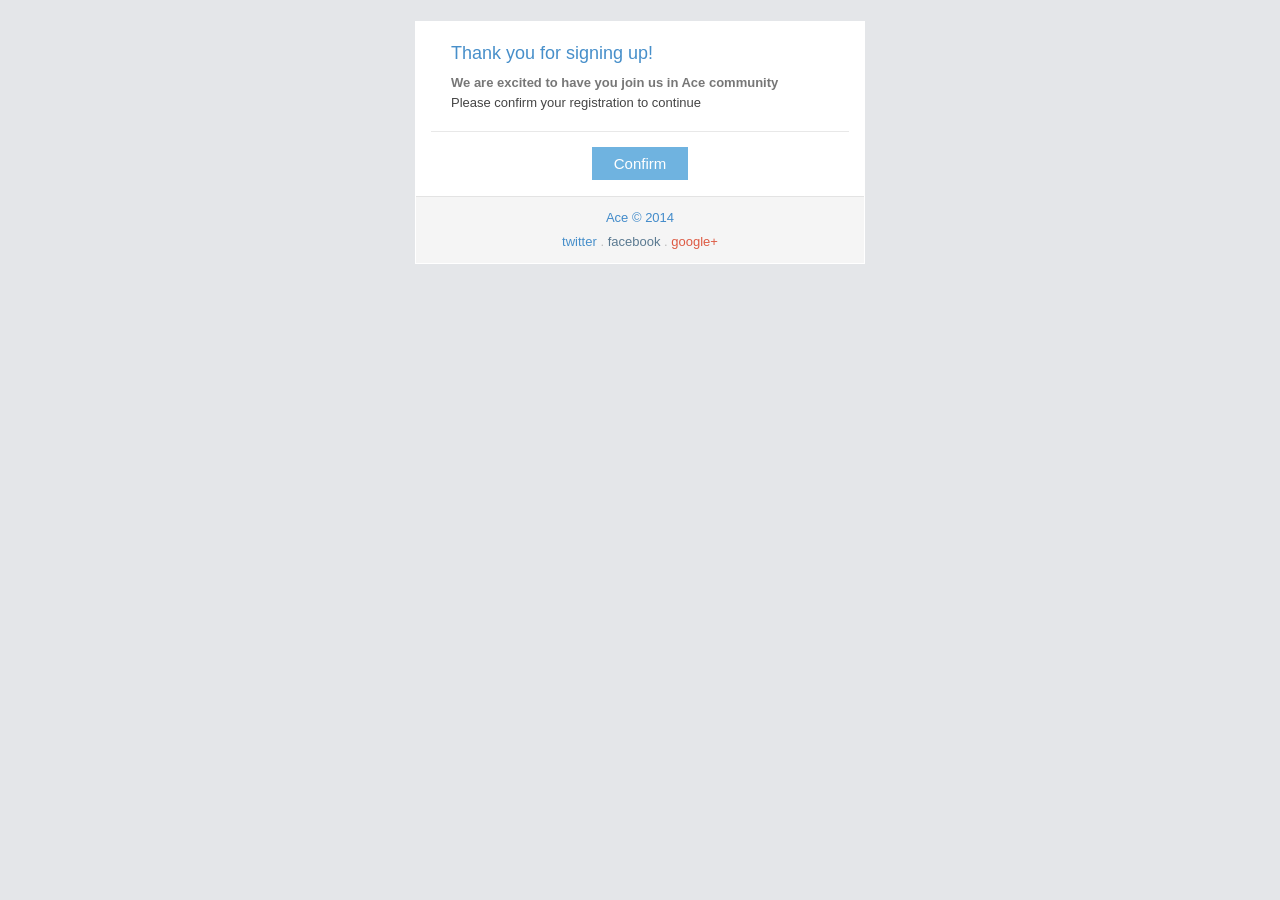
<file: src/main/resources/templates/email-confirmation.html>
<!doctype html>
 <html xmlns="http://www.w3.org/1999/xhtml">
 <head>
  <meta http-equiv="Content-Type" content="text/html; charset=UTF-8" />
  <meta name="viewport" content="initial-scale=1.0" />
  <meta name="format-detection" content="telephone=no" />
  <title></title>
  <style type="text/css">
 	body {
		width: 100%;
		margin: 0;
		padding: 0;
		-webkit-font-smoothing: antialiased;
	}
	@media only screen and (max-width: 600px) {
		table[class="table-row"] {
			float: none !important;
			width: 98% !important;
			padding-left: 20px !important;
			padding-right: 20px !important;
		}
		table[class="table-row-fixed"] {
			float: none !important;
			width: 98% !important;
		}
		table[class="table-col"], table[class="table-col-border"] {
			float: none !important;
			width: 100% !important;
			padding-left: 0 !important;
			padding-right: 0 !important;
			table-layout: fixed;
		}
		td[class="table-col-td"] {
			width: 100% !important;
		}
		table[class="table-col-border"] + table[class="table-col-border"] {
			padding-top: 12px;
			margin-top: 12px;
			border-top: 1px solid #E8E8E8;
		}
		table[class="table-col"] + table[class="table-col"] {
			margin-top: 15px;
		}
		td[class="table-row-td"] {
			padding-left: 0 !important;
			padding-right: 0 !important;
		}
		table[class="navbar-row"] , td[class="navbar-row-td"] {
			width: 100% !important;
		}
		img {
			max-width: 100% !important;
			display: inline !important;
		}
		img[class="pull-right"] {
			float: right;
			margin-left: 11px;
            max-width: 125px !important;
			padding-bottom: 0 !important;
		}
		img[class="pull-left"] {
			float: left;
			margin-right: 11px;
			max-width: 125px !important;
			padding-bottom: 0 !important;
		}
		table[class="table-space"], table[class="header-row"] {
			float: none !important;
			width: 98% !important;
		}
		td[class="header-row-td"] {
			width: 100% !important;
		}
	}
	@media only screen and (max-width: 480px) {
		table[class="table-row"] {
			padding-left: 16px !important;
			padding-right: 16px !important;
		}
	}
	@media only screen and (max-width: 320px) {
		table[class="table-row"] {
			padding-left: 12px !important;
			padding-right: 12px !important;
		}
	}
	@media only screen and (max-width: 458px) {
		td[class="table-td-wrap"] {
			width: 100% !important;
		}
	}
  </style>
 </head>
 <body style="font-family: Arial, sans-serif; font-size:13px; color: #444444; min-height: 200px;" bgcolor="#E4E6E9" leftmargin="0" topmargin="0" marginheight="0" marginwidth="0">
 <table width="100%" height="100%" bgcolor="#E4E6E9" cellspacing="0" cellpadding="0" border="0">
 <tr><td width="100%" align="center" valign="top" bgcolor="#E4E6E9" style="background-color:#E4E6E9; min-height: 200px;">
<table><tr><td class="table-td-wrap" align="center" width="458"><table class="table-space" height="18" style="height: 18px; font-size: 0px; line-height: 0; width: 450px; background-color: #e4e6e9;" width="450" bgcolor="#E4E6E9" cellspacing="0" cellpadding="0" border="0"><tbody><tr><td class="table-space-td" valign="middle" height="18" style="height: 18px; width: 450px; background-color: #e4e6e9;" width="450" bgcolor="#E4E6E9" align="left">&nbsp;</td></tr></tbody></table>
<table class="table-space" height="8" style="height: 8px; font-size: 0px; line-height: 0; width: 450px; background-color: #ffffff;" width="450" bgcolor="#FFFFFF" cellspacing="0" cellpadding="0" border="0"><tbody><tr><td class="table-space-td" valign="middle" height="8" style="height: 8px; width: 450px; background-color: #ffffff;" width="450" bgcolor="#FFFFFF" align="left">&nbsp;</td></tr></tbody></table>

<table class="table-row" width="450" bgcolor="#FFFFFF" style="table-layout: fixed; background-color: #ffffff;" cellspacing="0" cellpadding="0" border="0"><tbody><tr><td class="table-row-td" style="font-family: Arial, sans-serif; line-height: 19px; color: #444444; font-size: 13px; font-weight: normal; padding-left: 36px; padding-right: 36px;" valign="top" align="left">
  <table class="table-col" align="left" width="378" cellspacing="0" cellpadding="0" border="0" style="table-layout: fixed;"><tbody><tr><td class="table-col-td" width="378" style="font-family: Arial, sans-serif; line-height: 19px; color: #444444; font-size: 13px; font-weight: normal; width: 378px;" valign="top" align="left">
    <table class="header-row" width="378" cellspacing="0" cellpadding="0" border="0" style="table-layout: fixed;"><tbody><tr><td class="header-row-td" width="378" style="font-family: Arial, sans-serif; font-weight: normal; line-height: 19px; color: #478fca; margin: 0px; font-size: 18px; padding-bottom: 10px; padding-top: 15px;" valign="top" align="left">Thank you for signing up!</td></tr></tbody></table>
    <div style="font-family: Arial, sans-serif; line-height: 20px; color: #444444; font-size: 13px;">
      <b style="color: #777777;">We are excited to have you join us in Ace community</b>
      <br>
      Please confirm your registration to continue
    </div>
  </td></tr></tbody></table>
</td></tr></tbody></table>
    
<table class="table-space" height="12" style="height: 12px; font-size: 0px; line-height: 0; width: 450px; background-color: #ffffff;" width="450" bgcolor="#FFFFFF" cellspacing="0" cellpadding="0" border="0"><tbody><tr><td class="table-space-td" valign="middle" height="12" style="height: 12px; width: 450px; background-color: #ffffff;" width="450" bgcolor="#FFFFFF" align="left">&nbsp;</td></tr></tbody></table>
<table class="table-space" height="12" style="height: 12px; font-size: 0px; line-height: 0; width: 450px; background-color: #ffffff;" width="450" bgcolor="#FFFFFF" cellspacing="0" cellpadding="0" border="0"><tbody><tr><td class="table-space-td" valign="middle" height="12" style="height: 12px; width: 450px; padding-left: 16px; padding-right: 16px; background-color: #ffffff;" width="450" bgcolor="#FFFFFF" align="center">&nbsp;<table bgcolor="#E8E8E8" height="0" width="100%" cellspacing="0" cellpadding="0" border="0"><tbody><tr><td bgcolor="#E8E8E8" height="1" width="100%" style="height: 1px; font-size:0;" valign="top" align="left">&nbsp;</td></tr></tbody></table></td></tr></tbody></table>
<table class="table-space" height="16" style="height: 16px; font-size: 0px; line-height: 0; width: 450px; background-color: #ffffff;" width="450" bgcolor="#FFFFFF" cellspacing="0" cellpadding="0" border="0"><tbody><tr><td class="table-space-td" valign="middle" height="16" style="height: 16px; width: 450px; background-color: #ffffff;" width="450" bgcolor="#FFFFFF" align="left">&nbsp;</td></tr></tbody></table>

<table class="table-row" width="450" bgcolor="#FFFFFF" style="table-layout: fixed; background-color: #ffffff;" cellspacing="0" cellpadding="0" border="0"><tbody><tr><td class="table-row-td" style="font-family: Arial, sans-serif; line-height: 19px; color: #444444; font-size: 13px; font-weight: normal; padding-left: 36px; padding-right: 36px;" valign="top" align="left">
  <table class="table-col" align="left" width="378" cellspacing="0" cellpadding="0" border="0" style="table-layout: fixed;"><tbody><tr><td class="table-col-td" width="378" style="font-family: Arial, sans-serif; line-height: 19px; color: #444444; font-size: 13px; font-weight: normal; width: 378px;" valign="top" align="left">
    <div style="font-family: Arial, sans-serif; line-height: 19px; color: #444444; font-size: 13px; text-align: center;">
      <a href="#" style="color: #ffffff; text-decoration: none; margin: 0px; text-align: center; vertical-align: baseline; border: 4px solid #6fb3e0; padding: 4px 9px; font-size: 15px; line-height: 21px; background-color: #6fb3e0;">&nbsp; Confirm &nbsp;</a>
    </div>
    <table class="table-space" height="16" style="height: 16px; font-size: 0px; line-height: 0; width: 378px; background-color: #ffffff;" width="378" bgcolor="#FFFFFF" cellspacing="0" cellpadding="0" border="0"><tbody><tr><td class="table-space-td" valign="middle" height="16" style="height: 16px; width: 378px; background-color: #ffffff;" width="378" bgcolor="#FFFFFF" align="left">&nbsp;</td></tr></tbody></table>
  </td></tr></tbody></table>
</td></tr></tbody></table>

<table class="table-space" height="6" style="height: 6px; font-size: 0px; line-height: 0; width: 450px; background-color: #ffffff;" width="450" bgcolor="#FFFFFF" cellspacing="0" cellpadding="0" border="0"><tbody><tr><td class="table-space-td" valign="middle" height="6" style="height: 6px; width: 450px; background-color: #ffffff;" width="450" bgcolor="#FFFFFF" align="left">&nbsp;</td></tr></tbody></table>

<table class="table-row-fixed" width="450" bgcolor="#FFFFFF" style="table-layout: fixed; background-color: #ffffff;" cellspacing="0" cellpadding="0" border="0"><tbody><tr><td class="table-row-fixed-td" style="font-family: Arial, sans-serif; line-height: 19px; color: #444444; font-size: 13px; font-weight: normal; padding-left: 1px; padding-right: 1px;" valign="top" align="left">
  <table class="table-col" align="left" width="448" cellspacing="0" cellpadding="0" border="0" style="table-layout: fixed;"><tbody><tr><td class="table-col-td" width="448" style="font-family: Arial, sans-serif; line-height: 19px; color: #444444; font-size: 13px; font-weight: normal;" valign="top" align="left">
    <table width="100%" cellspacing="0" cellpadding="0" border="0" style="table-layout: fixed;"><tbody><tr><td width="100%" align="center" bgcolor="#f5f5f5" style="font-family: Arial, sans-serif; line-height: 24px; color: #bbbbbb; font-size: 13px; font-weight: normal; text-align: center; padding: 9px; border-width: 1px 0px 0px; border-style: solid; border-color: #e3e3e3; background-color: #f5f5f5;" valign="top">
      <a href="#" style="color: #428bca; text-decoration: none; background-color: transparent;">Ace &copy; 2014</a>
      <br>
      <a href="#" style="color: #478fca; text-decoration: none; background-color: transparent;">twitter</a>
      .
      <a href="#" style="color: #5b7a91; text-decoration: none; background-color: transparent;">facebook</a>
      .
      <a href="#" style="color: #dd5a43; text-decoration: none; background-color: transparent;">google+</a>
    </td></tr></tbody></table>
  </td></tr></tbody></table>
</td></tr></tbody></table>
<table class="table-space" height="1" style="height: 1px; font-size: 0px; line-height: 0; width: 450px; background-color: #ffffff;" width="450" bgcolor="#FFFFFF" cellspacing="0" cellpadding="0" border="0"><tbody><tr><td class="table-space-td" valign="middle" height="1" style="height: 1px; width: 450px; background-color: #ffffff;" width="450" bgcolor="#FFFFFF" align="left">&nbsp;</td></tr></tbody></table>
<table class="table-space" height="36" style="height: 36px; font-size: 0px; line-height: 0; width: 450px; background-color: #e4e6e9;" width="450" bgcolor="#E4E6E9" cellspacing="0" cellpadding="0" border="0"><tbody><tr><td class="table-space-td" valign="middle" height="36" style="height: 36px; width: 450px; background-color: #e4e6e9;" width="450" bgcolor="#E4E6E9" align="left">&nbsp;</td></tr></tbody></table></td></tr></table>
</td></tr>
 </table>
 </body>
 </html>
</file>
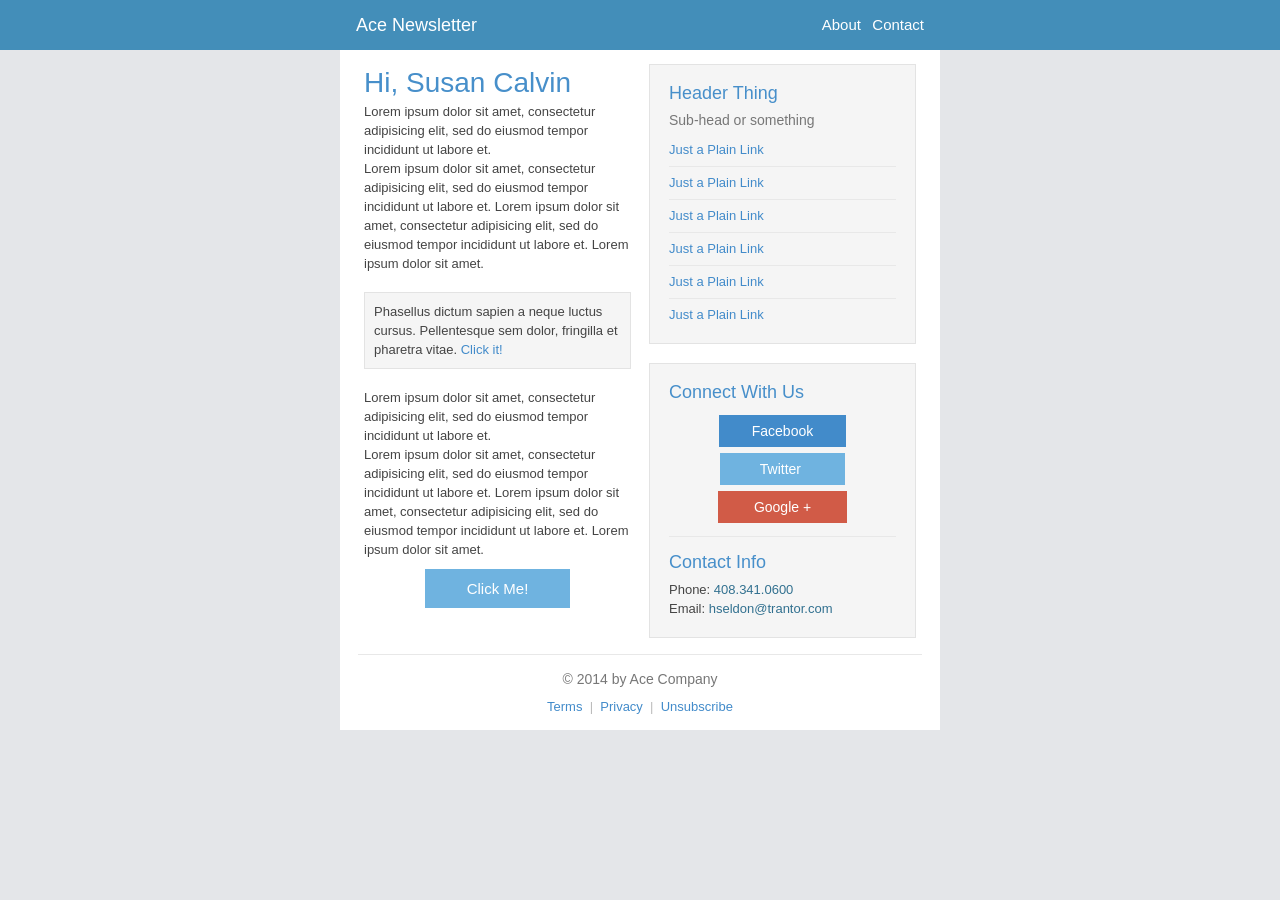
<file: src/main/resources/templates/email-navbar.html>
<!doctype html>
 <html xmlns="http://www.w3.org/1999/xhtml">
 <head>
  <meta http-equiv="Content-Type" content="text/html; charset=UTF-8" />
  <meta name="viewport" content="initial-scale=1.0" />
  <meta name="format-detection" content="telephone=no" />
  <title></title>
  <style type="text/css">
 	body {
		width: 100%;
		margin: 0;
		padding: 0;
		-webkit-font-smoothing: antialiased;
	}
	@media only screen and (max-width: 600px) {
		table[class="table-row"] {
			float: none !important;
			width: 98% !important;
			padding-left: 20px !important;
			padding-right: 20px !important;
		}
		table[class="table-row-fixed"] {
			float: none !important;
			width: 98% !important;
		}
		table[class="table-col"], table[class="table-col-border"] {
			float: none !important;
			width: 100% !important;
			padding-left: 0 !important;
			padding-right: 0 !important;
			table-layout: fixed;
		}
		td[class="table-col-td"] {
			width: 100% !important;
		}
		table[class="table-col-border"] + table[class="table-col-border"] {
			padding-top: 12px;
			margin-top: 12px;
			border-top: 1px solid #E8E8E8;
		}
		table[class="table-col"] + table[class="table-col"] {
			margin-top: 15px;
		}
		td[class="table-row-td"] {
			padding-left: 0 !important;
			padding-right: 0 !important;
		}
		table[class="navbar-row"] , td[class="navbar-row-td"] {
			width: 100% !important;
		}
		img {
			max-width: 100% !important;
			display: inline !important;
		}
		img[class="pull-right"] {
			float: right;
			margin-left: 11px;
            max-width: 125px !important;
			padding-bottom: 0 !important;
		}
		img[class="pull-left"] {
			float: left;
			margin-right: 11px;
			max-width: 125px !important;
			padding-bottom: 0 !important;
		}
		table[class="table-space"], table[class="header-row"] {
			float: none !important;
			width: 98% !important;
		}
		td[class="header-row-td"] {
			width: 100% !important;
		}
	}
	@media only screen and (max-width: 480px) {
		table[class="table-row"] {
			padding-left: 16px !important;
			padding-right: 16px !important;
		}
	}
	@media only screen and (max-width: 320px) {
		table[class="table-row"] {
			padding-left: 12px !important;
			padding-right: 12px !important;
		}
	}
	@media only screen and (max-width: 608px) {
		td[class="table-td-wrap"] {
			width: 100% !important;
		}
	}
  </style>
 </head>
 <body style="font-family: Arial, sans-serif; font-size:13px; color: #444444; min-height: 200px;" bgcolor="#E4E6E9" leftmargin="0" topmargin="0" marginheight="0" marginwidth="0">
 <table width="100%" height="100%" bgcolor="#E4E6E9" cellspacing="0" cellpadding="0" border="0">
 <tr><td width="100%" align="center" valign="top" bgcolor="#E4E6E9" style="background-color:#E4E6E9; min-height: 200px;">
<table style="table-layout: auto; width: 100%; background-color: #438eb9;" width="100%" bgcolor="#438eb9" cellspacing="0" cellpadding="0" border="0"><tbody><tr><td width="100%" align="center" style="width: 100%; background-color: #438eb9;" bgcolor="#438eb9" valign="top"><table class="table-row-fixed" height="50" width="600" cellspacing="0" cellpadding="0" border="0" style="table-layout: fixed;"><tbody><tr><td class="navbar-row-td" valign="middle" height="50" width="600" data-skipstyle="true" align="left">
 <table class="table-row" style="table-layout: auto; padding-right: 16px; padding-left: 16px; width: 600px;" width="600" cellspacing="0" cellpadding="0" border="0"><tbody><tr style="font-family: Arial, sans-serif; line-height: 19px; color: #444444; font-size: 13px;">
   <td class="table-row-td" style="padding-right: 16px; font-family: Arial, sans-serif; line-height: 19px; color: #444444; font-size: 13px; font-weight: normal; vertical-align: middle;" valign="middle" align="left">
     <a href="#" style="color: #ffffff; text-decoration: none; padding: 10px 0px; font-size: 18px; line-height: 20px; height: auto; background-color: transparent;">
	  Ace Newsletter
	 </a>
   </td>
 
   <td class="table-row-td" align="right" valign="middle" style="font-family: Arial, sans-serif; line-height: 19px; color: #444444; font-size: 13px; font-weight: normal; text-align: right; vertical-align: middle;">
     <a href="#" style="color: #ffffff; text-decoration: none; font-size: 15px; background-color: transparent;">
	   About
	 </a>
	 &nbsp;
	 <a href="#" style="color: #ffffff; text-decoration: none; font-size: 15px; background-color: transparent;">
	   Contact
	 </a>
   </td>
 </tr></tbody></table>
</td></tr></tbody></table></td></tr></tbody></table>


<table class="table-space" height="8" style="height: 8px; font-size: 0px; line-height: 0; width: 600px; background-color: #ffffff;" width="600" bgcolor="#FFFFFF" cellspacing="0" cellpadding="0" border="0"><tbody><tr><td class="table-space-td" valign="middle" height="8" style="height: 8px; width: 600px; background-color: #ffffff;" width="600" bgcolor="#FFFFFF" align="left">&nbsp;</td></tr></tbody></table>

<table class="table-row-fixed" width="600" bgcolor="#FFFFFF" style="table-layout: fixed; background-color: #ffffff;" cellspacing="0" cellpadding="0" border="0"><tbody><tr><td class="table-row-fixed-td" style="font-family: Arial, sans-serif; line-height: 19px; color: #444444; font-size: 13px; font-weight: normal; padding-left: 24px; padding-right: 24px;" valign="top" align="left">
   <table class="table-col" align="left" width="285" style="padding-right: 18px; table-layout: fixed;" cellspacing="0" cellpadding="0" border="0"><tbody><tr><td class="table-col-td" width="267" style="font-family: Arial, sans-serif; line-height: 19px; color: #444444; font-size: 13px; font-weight: normal;" valign="top" align="left">
	 <table class="header-row" width="267" cellspacing="0" cellpadding="0" border="0" style="table-layout: fixed;"><tbody><tr><td class="header-row-td" width="267" style="font-size: 28px; margin: 0px; font-family: Arial, sans-serif; font-weight: normal; line-height: 19px; color: #478fca; padding-bottom: 10px; padding-top: 15px;" valign="top" align="left">Hi, Susan Calvin</td></tr></tbody></table>
	 <p style="margin: 0px; font-family: Arial, sans-serif; line-height: 19px; color: #444444; font-size: 13px;">
		Lorem ipsum dolor sit amet, consectetur adipisicing elit, sed do eiusmod tempor incididunt ut labore et.
	 </p>
	 <p style="margin: 0px; font-family: Arial, sans-serif; line-height: 19px; color: #444444; font-size: 13px;">
		Lorem ipsum dolor sit amet, consectetur adipisicing elit, sed do eiusmod tempor incididunt ut labore et. Lorem ipsum dolor sit amet, consectetur adipisicing elit, sed do eiusmod tempor incididunt ut labore et. Lorem ipsum dolor sit amet.
	 </p>
     <br>
	 <table width="100%" cellspacing="0" cellpadding="0" border="0" style="table-layout: fixed;"><tbody><tr><td width="100%" bgcolor="#f5f5f5" style="font-family: Arial, sans-serif; line-height: 19px; color: #444444; font-size: 13px; font-weight: normal; padding: 9px; border: 1px solid #e3e3e3; background-color: #f5f5f5;" valign="top" align="left">
		Phasellus dictum sapien a neque luctus cursus. Pellentesque sem dolor, fringilla et pharetra vitae.
		<a href="#" style="color: #428bca; text-decoration: none; background-color: transparent;">Click it!</a>
	 </td></tr></tbody></table>
	 <br>
	 
	 <p style="margin: 0px; font-family: Arial, sans-serif; line-height: 19px; color: #444444; font-size: 13px;">
		Lorem ipsum dolor sit amet, consectetur adipisicing elit, sed do eiusmod tempor incididunt ut labore et.
	 </p>
	 <p style="margin: 0px; font-family: Arial, sans-serif; line-height: 19px; color: #444444; font-size: 13px;">
		Lorem ipsum dolor sit amet, consectetur adipisicing elit, sed do eiusmod tempor incididunt ut labore et. Lorem ipsum dolor sit amet, consectetur adipisicing elit, sed do eiusmod tempor incididunt ut labore et. Lorem ipsum dolor sit amet.
	 </p>
	 
	 <br>
	 <div style="font-family: Arial, sans-serif; line-height: 19px; color: #444444; font-size: 13px; text-align: center;">
		<a href="#" style="color: #ffffff; text-decoration: none; margin: 0px; text-align: center; vertical-align: baseline; border: 5px solid #6fb3e0; padding: 6px 12px; font-size: 15px; line-height: 21px; width: 100%; background-color: #6fb3e0;"> &nbsp; &nbsp; &nbsp; Click Me! &nbsp; &nbsp; &nbsp; </a>
	 </div>
   </td></tr></tbody></table>
   <table class="table-col" align="left" width="267" cellspacing="0" cellpadding="0" border="0" style="table-layout: fixed;"><tbody><tr><td class="table-col-td" width="267" style="font-family: Arial, sans-serif; line-height: 19px; color: #444444; font-size: 13px; font-weight: normal;" valign="top" align="left">
    <table class="table-space" height="6" style="height: 6px; font-size: 0px; line-height: 0; width: 267px; background-color: #ffffff;" width="267" bgcolor="#FFFFFF" cellspacing="0" cellpadding="0" border="0"><tbody><tr><td class="table-space-td" valign="middle" height="6" style="height: 6px; width: 267px; background-color: #ffffff;" width="267" bgcolor="#FFFFFF" align="left">&nbsp;</td></tr></tbody></table>
	<table width="100%" cellspacing="0" cellpadding="0" border="0" style="table-layout: fixed;"><tbody><tr><td width="100%" bgcolor="#f5f5f5" style="font-family: Arial, sans-serif; line-height: 19px; color: #444444; font-size: 13px; font-weight: normal; padding: 19px; border: 1px solid #e3e3e3; background-color: #f5f5f5;" valign="top" align="left">
		<table class="header-row" width="100%" cellspacing="0" cellpadding="0" border="0" style="table-layout: fixed;"><tbody><tr><td class="header-row-td" width="100%" style="font-family: Arial, sans-serif; font-weight: normal; line-height: 19px; color: #478fca; margin: 0px; font-size: 18px; padding-bottom: 8px; padding-top: 0px;" valign="top" align="left">Header Thing</td></tr></tbody></table>
		<span style="font-family: Arial, sans-serif; line-height: 19px; color: #777777; font-size: 14px;">Sub-head or something</span>
		
		<table class="table-space" height="10" style="height: 10px; font-size: 0px; line-height: 0; width: 100px; background-color: transparent;" width="100" bgcolor="transparent" cellspacing="0" cellpadding="0" border="0"><tbody><tr><td class="table-space-td" valign="middle" height="10" style="height: 10px; width: 100px; background-color: transparent;" width="100" bgcolor="transparent" align="left">&nbsp;</td></tr></tbody></table>
		<a href="#" style="color: #428bca; text-decoration: none; background-color: transparent;">Just a Plain Link</a>
		<hr data-skipstyle="true" style="border-width: 0px; height: 1px; background-color: #e8e8e8;">
		<a href="#" style="color: #428bca; text-decoration: none; background-color: transparent;">Just a Plain Link</a>
		<hr data-skipstyle="true" style="border-width: 0px; height: 1px; background-color: #e8e8e8;">
		<a href="#" style="color: #428bca; text-decoration: none; background-color: transparent;">Just a Plain Link</a>
		<hr data-skipstyle="true" style="border-width: 0px; height: 1px; background-color: #e8e8e8;">
		<a href="#" style="color: #428bca; text-decoration: none; background-color: transparent;">Just a Plain Link</a>
		<hr data-skipstyle="true" style="border-width: 0px; height: 1px; background-color: #e8e8e8;">
		<a href="#" style="color: #428bca; text-decoration: none; background-color: transparent;">Just a Plain Link</a>
		<hr data-skipstyle="true" style="border-width: 0px; height: 1px; background-color: #e8e8e8;">
		<a href="#" style="color: #428bca; text-decoration: none; background-color: transparent;">Just a Plain Link</a>
	</td></tr></tbody></table>
	<br>
	<table width="100%" cellspacing="0" cellpadding="0" border="0" style="table-layout: fixed;"><tbody><tr><td width="100%" bgcolor="#f5f5f5" style="font-family: Arial, sans-serif; line-height: 19px; color: #444444; font-size: 13px; font-weight: normal; padding: 19px; border: 1px solid #e3e3e3; background-color: #f5f5f5;" valign="top" align="left">
		<table class="header-row" width="100%" cellspacing="0" cellpadding="0" border="0" style="table-layout: fixed;"><tbody><tr><td class="header-row-td" width="100%" style="font-family: Arial, sans-serif; font-weight: normal; line-height: 19px; color: #478fca; margin: 0px; font-size: 18px; padding-bottom: 8px; padding-top: 0px;" valign="top" align="left">Connect With Us</td></tr></tbody></table>
		
		<table class="table-space" height="12" style="height: 12px; font-size: 0px; line-height: 0; width: 100px; background-color: transparent;" width="100" bgcolor="transparent" cellspacing="0" cellpadding="0" border="0"><tbody><tr><td class="table-space-td" valign="middle" height="12" style="height: 12px; width: 100px; background-color: transparent;" width="100" bgcolor="transparent" align="left">&nbsp;</td></tr></tbody></table>
		<div style="font-family: Arial, sans-serif; line-height: 19px; color: #444444; font-size: 13px; text-align: center;">
			<a href="#" style="color: #ffffff; text-decoration: none; margin: 0px; text-align: center; vertical-align: baseline; border: 4px solid #428bca; padding: 4px 9px; font-size: 14px; line-height: 19px; background-color: #428bca;"> &nbsp;&nbsp; &nbsp; Facebook &nbsp; &nbsp;&nbsp; </a>
			<br>
			<br>
			<a href="#" style="color: #ffffff; text-decoration: none; margin: 0px; text-align: center; vertical-align: baseline; border: 4px solid #6fb3e0; padding: 4px 9px; font-size: 14px; line-height: 19px; background-color: #6fb3e0;"> &nbsp;&nbsp; &nbsp; &nbsp; Twitter &nbsp; &nbsp; &nbsp; &nbsp; </a>
			<br>
			<br>
			<a href="#" style="color: #ffffff; text-decoration: none; margin: 0px; text-align: center; vertical-align: baseline; border: 4px solid #d15b47; padding: 4px 9px; font-size: 14px; line-height: 19px; background-color: #d15b47;"> &nbsp; &nbsp; &nbsp; Google + &nbsp; &nbsp; &nbsp; </a>
		</div>
		<table class="table-space" height="12" style="height: 12px; font-size: 0px; line-height: 0; width: 100px; background-color: transparent;" width="100" bgcolor="transparent" cellspacing="0" cellpadding="0" border="0"><tbody><tr><td class="table-space-td" valign="middle" height="12" style="height: 12px; width: 100px; background-color: transparent;" width="100" bgcolor="transparent" align="left">&nbsp;</td></tr></tbody></table>
        <hr data-skipstyle="true" style="border-width: 0px; height: 1px; background-color: #e8e8e8;">

		<table class="header-row" width="100%" cellspacing="0" cellpadding="0" border="0" style="table-layout: fixed;"><tbody><tr><td class="header-row-td" width="100%" style="font-family: Arial, sans-serif; font-weight: normal; line-height: 19px; color: #478fca; margin: 0px; font-size: 18px; padding-bottom: 8px; padding-top: 10px;" valign="top" align="left">Contact Info</td></tr></tbody></table>
		Phone: <span style="font-family: Arial, sans-serif; line-height: 19px; color: #31708f; font-size: 13px;">408.341.0600</span>
		<br>
		Email: <span style="font-family: Arial, sans-serif; line-height: 19px; color: #31708f; font-size: 13px;">hseldon@trantor.com</span>
	</td></tr></tbody></table>
   </td></tr></tbody></table>
</td></tr></tbody></table>

<table class="table-space" height="32" style="height: 32px; font-size: 0px; line-height: 0; width: 600px; background-color: #ffffff;" width="600" bgcolor="#FFFFFF" cellspacing="0" cellpadding="0" border="0"><tbody><tr><td class="table-space-td" valign="middle" height="32" style="height: 32px; width: 600px; padding-left: 18px; padding-right: 18px; background-color: #ffffff;" width="600" bgcolor="#FFFFFF" align="center">&nbsp;<table bgcolor="#E8E8E8" height="0" width="100%" cellspacing="0" cellpadding="0" border="0"><tbody><tr><td bgcolor="#E8E8E8" height="1" width="100%" style="height: 1px; font-size:0;" valign="top" align="left">&nbsp;</td></tr></tbody></table></td></tr></tbody></table>

<table class="table-row" width="600" bgcolor="#FFFFFF" style="table-layout: fixed; background-color: #ffffff;" cellspacing="0" cellpadding="0" border="0"><tbody><tr><td class="table-row-td" style="font-family: Arial, sans-serif; line-height: 19px; color: #444444; font-size: 13px; font-weight: normal; padding-left: 36px; padding-right: 36px;" valign="top" align="left">
 <table class="table-col" align="left" width="528" cellspacing="0" cellpadding="0" border="0" style="table-layout: fixed;"><tbody><tr><td class="table-col-td" width="528" style="font-family: Arial, sans-serif; line-height: 19px; color: #444444; font-size: 13px; font-weight: normal;" valign="top" align="left">
	 <div style="font-family: Arial, sans-serif; line-height: 19px; color: #777777; font-size: 14px; text-align: center;">&copy; 2014 by Ace Company</div>
	 <table class="table-space" height="8" style="height: 8px; font-size: 0px; line-height: 0; width: 528px; background-color: #ffffff;" width="528" bgcolor="#FFFFFF" cellspacing="0" cellpadding="0" border="0"><tbody><tr><td class="table-space-td" valign="middle" height="8" style="height: 8px; width: 528px; background-color: #ffffff;" width="528" bgcolor="#FFFFFF" align="left">&nbsp;</td></tr></tbody></table>
	 <div style="font-family: Arial, sans-serif; line-height: 19px; color: #bbbbbb; font-size: 13px; text-align: center;">
		<a href="#" style="color: #428bca; text-decoration: none; background-color: transparent;">Terms</a>
		&nbsp;|&nbsp;
		<a href="#" style="color: #428bca; text-decoration: none; background-color: transparent;">Privacy</a>
		&nbsp;|&nbsp;
		<a href="#" style="color: #428bca; text-decoration: none; background-color: transparent;">Unsubscribe</a>
	 </div>
 </td></tr></tbody></table>
</td></tr></tbody></table>
<table class="table-space" height="14" style="height: 14px; font-size: 0px; line-height: 0; width: 600px; background-color: #ffffff;" width="600" bgcolor="#FFFFFF" cellspacing="0" cellpadding="0" border="0"><tbody><tr><td class="table-space-td" valign="middle" height="14" style="height: 14px; width: 600px; background-color: #ffffff;" width="600" bgcolor="#FFFFFF" align="left">&nbsp;</td></tr></tbody></table>
</td></tr>
 </table>
 </body>
 </html>
</file>
